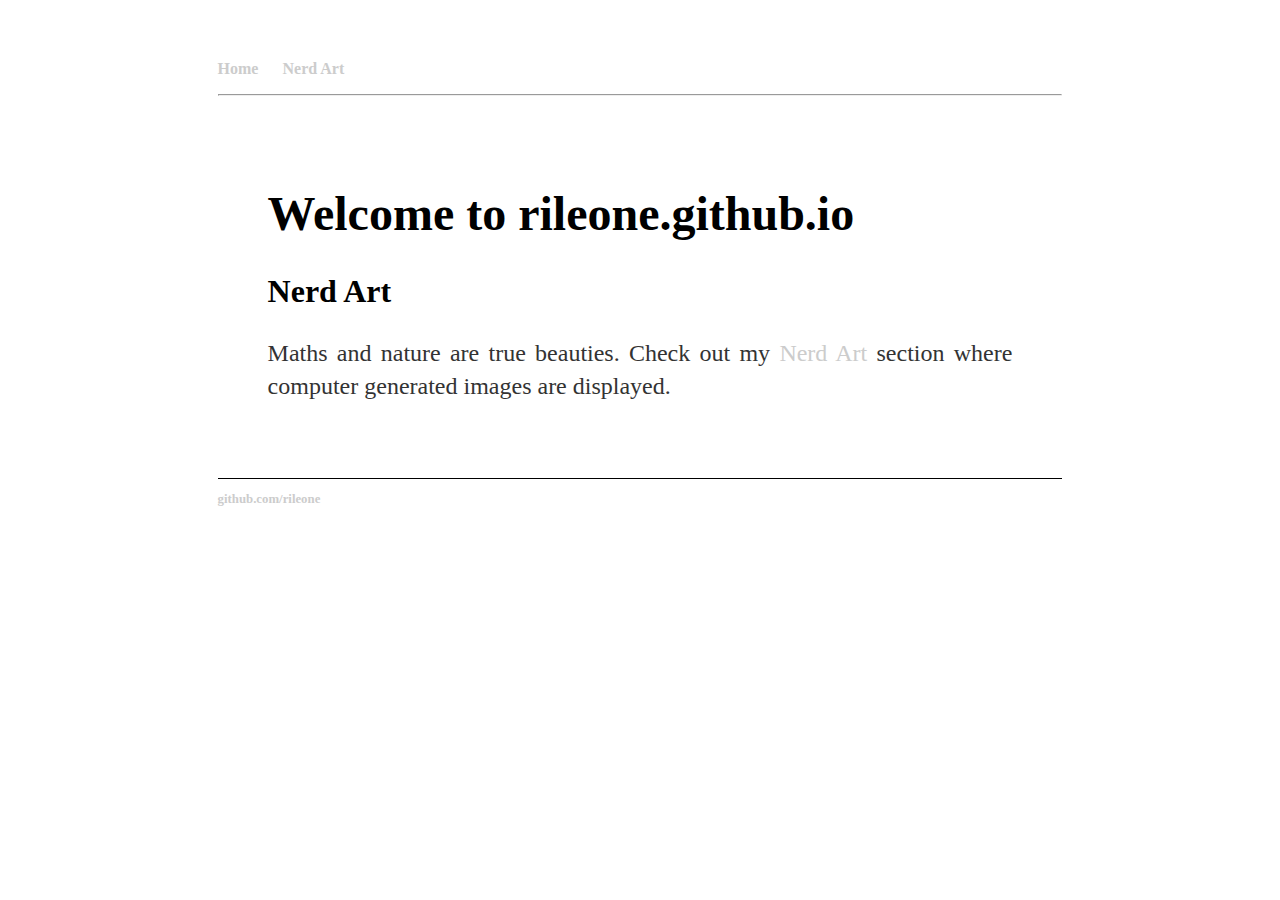
<file: index.html>
<!DOCTYPE html>
<html>
  <!-- Based on example http://jmcglone.com/guides/github-pages/ -->
  <head>
    <title>RiLeone</title>
    <link rel="stylesheet" type="text/css" href="./css/main.css">
  </head>

  <body>

    <nav>
      <ul>
      <li><a href="./">Home</a></li>
      <li><a href="./nerd-art">Nerd Art</a></li>
      </ul>
    </nav>

    <hr>

    <div class="container">
      <div class="blurb">
        <h1>Welcome to rileone.github.io</h1>

        <h2>Nerd Art</h2>
        <p>Maths and nature are true beauties. Check out my <a href="./nerd-art">Nerd Art</a> section
        where computer generated images are displayed.</p>
      </div><!-- /.blurb -->
    </div><!-- /.container -->


    <footer>
      <ul>
        <li><a href="https://github.com/rileone">github.com/rileone</a></li>
      </ul>
    </footer>

  </body>
</html
</file>
<file: css/main.css>
* {
  font-family: 'Computer Modern', 'Times New Roman', 'Times', 'Serif';
}

hr {
  height: 1px;
}

body {
    margin: 60px auto;
    width: 66%;
}
nav ul, footer ul {
    padding: 0px;
    list-style: none;
    font-weight: bold;
}
nav ul li, footer ul li {
    display: inline;
    margin-right: 20px;
}
a {
    text-decoration: none;
    color: #ccc;
}
a:hover {
    text-decoration: underline;
}
h1 {
    font-size: 3em;
}
h2 {
  font-size: 2em;
}
p {
    font-size: 1.5em;
    line-height: 1.4em;
    color: #333;
    text-align: justify;
}

footer {
    border-top: 1px solid #000;
    font-size: .8em;
}

ul.posts {
    margin: 20px auto 40px;
    font-size: 1.5em;
}

ul.posts li {
    list-style: none;
}


* {box-sizing:border-box}


div.container {
  display: inline-block;
  margin: 50px;
}

/* Gallery element */
div.gallery {
  /*margin: 1px;*/
  border: 1px solid #fff;
  float: left;
  width: 32%;
}

img {
  height: auto;
  width: 100%;
  vertical-align: middle;
}

div.desc {
  padding: 15px;
  text-align: center;
}
</file>
